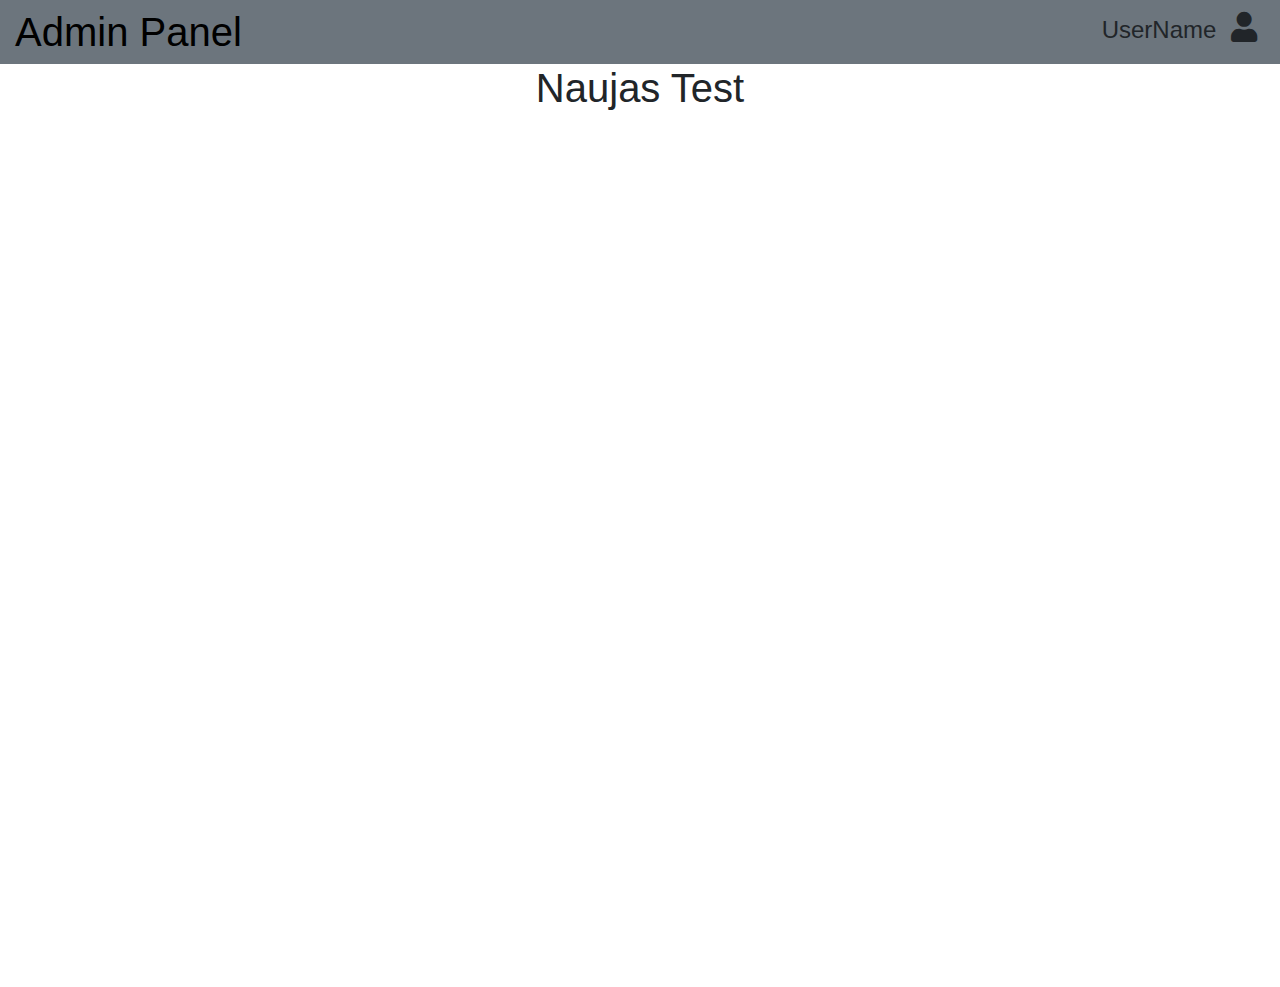
<file: second.html>
<!DOCTYPE html>
<html lang="en">
<head>
    <meta charset="UTF-8">
    <meta name="viewport" content="width=device-width, initial-scale=1.0">
    <title>Document</title>
    <link rel="stylesheet" href="https://stackpath.bootstrapcdn.com/bootstrap/4.5.2/css/bootstrap.min.css" integrity="sha384-JcKb8q3iqJ61gNV9KGb8thSsNjpSL0n8PARn9HuZOnIxN0hoP+VmmDGMN5t9UJ0Z" crossorigin="anonymous">
    <link rel="stylesheet" href="https://use.fontawesome.com/releases/v5.13.0/css/all.css">
    <link rel="stylesheet" href="style.css">
</head>
<body>
<header class="bg-secondary pt-2">
    <div class="container-fluid">
        <div class="row">
            <div class="col-12 d-flex justify-content-between">
                <a href="/index.html"><h1>Admin Panel</h1></a>
                <div class="user pt-1">
                    <h4 class="mr-2">UserName <i class="fas fa-user ml-2"></i></h4>
                </div>
            </div>
        </div>
    </div>
</header>
<body>
    <main data-barba="wrapper">
        <div class="container-fluid" data-barba="container" data-barba-namespace="home">
            <div class="selections transition-element">
                <h1>Naujas Test</h1>
            </div>
        </div>
    <div class="transition-container">
        <span id="from-top"></span>
        <span id="from-bottom"></span>
    </div>
    </main>
    <script src="libs/barba.min.js"></script>
    <script src="libs/gsap.min.js"></script>
    <script src="jsmain.js"></script>
</body>
</html>
</file>
<file: style.css>
header a, a:hover {
  text-decoration: none;
  color: black;
}

.user i {
  font-size: 30px;
}

/* SELECTIONS AREA */
.selections {
  text-align: center;
}

.selections a {
  color: black;
}

.select-cube:hover {
  -webkit-box-shadow: 0 14px 30px rgba(0, 0, 0, 0.25), 0 10px 10px rgba(0, 0, 0, 0.22);
          box-shadow: 0 14px 30px rgba(0, 0, 0, 0.25), 0 10px 10px rgba(0, 0, 0, 0.22);
}

.select1 {
  -webkit-columns: 4;
          columns: 4;
  gap: 5px;
}

.select2 {
  -webkit-columns: 4;
          columns: 4;
  gap: 5px;
}

.selections i {
  font-size: 50px;
}

.select-cube {
  width: 100%;
  height: 90%;
  text-align: center;
  line-height: 300px;
  vertical-align: center;
  -webkit-transition: all 0.3s cubic-bezier(0.25, 0.8, 0.25, 1);
  transition: all 0.3s cubic-bezier(0.25, 0.8, 0.25, 1);
}

.transition-container {
  position: absolute;
  top: 9.7%;
  width: 100%;
  height: 100%;
  z-index: 2;
  pointer-events: none;
  display: -webkit-box;
  display: -ms-flexbox;
  display: flex;
}

.transition-container span {
  position: relative;
  width: 100%;
  height: 100%;
  -webkit-transform: scaleX(0);
          transform: scaleX(0);
  background: #0275d8;
}
/*# sourceMappingURL=style.css.map */
</file>
